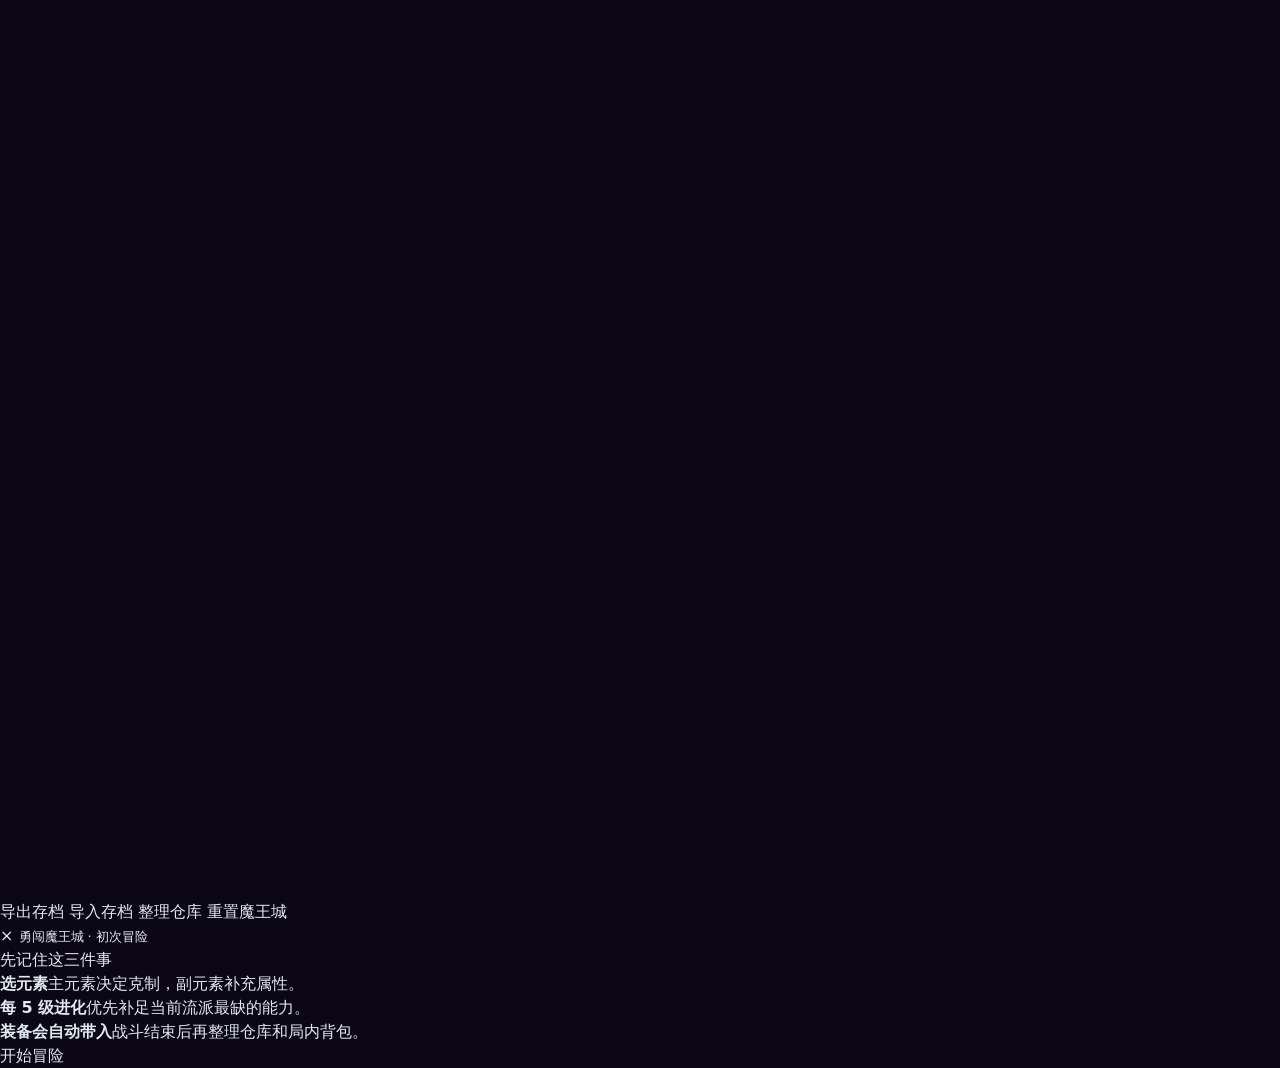
<file: mowangcheng/index.html>
﻿<!DOCTYPE html>
<html lang="">
  <head>
    <meta charset="UTF-8">
    <base href="/mowangcheng/">
    <link rel="icon" href="/mowangcheng/favicon.ico">
    <meta name="viewport" content="width=device-width, initial-scale=1.0">
    <title>勇闯魔王城</title>
    <style>
      html, body {
        width: 100%;
        min-height: 100%;
        margin: 0;
      }
      html, body {
        height: auto;
        overflow-x: hidden;
        overflow-y: auto;
      }
      #app {
        width: 100%;
        min-height: 100vh;
        height: auto;
      }
    </style>
    <script src="https://cdn.yyb.gtimg.com/app-generator-h5-runtime-lib/latest/app-generator-h5-runtime-lib.iife.js"></script>
    <script>
      if (
        window.AppGeneratorH5RuntimeLib
        && typeof window.AppGeneratorH5RuntimeLib.init === 'function'
      ) {
        window.AppGeneratorH5RuntimeLib.init();
      }
    </script>
    <link rel="stylesheet" type="text/css" href="https://cdn.yyb.gtimg.com/app-generator-h5-runtime-lib/latest/app-generator-h5-runtime-lib.css" />
    
  </head>
  <body>
    <div id="app"></div>
    <script crossorigin id="vite-legacy-polyfill" src="/mowangcheng/assets/polyfills-legacy-IPmgDXja.js"></script>
    <script crossorigin id="vite-legacy-entry" data-src="/mowangcheng/assets/index-legacy-DN9OTD8T.js">System.import(document.getElementById('vite-legacy-entry').getAttribute('data-src'))</script>
    <script type="module" src="../js/mowangcheng-enhancements.js"></script>
  </body>
</html>
</file>
